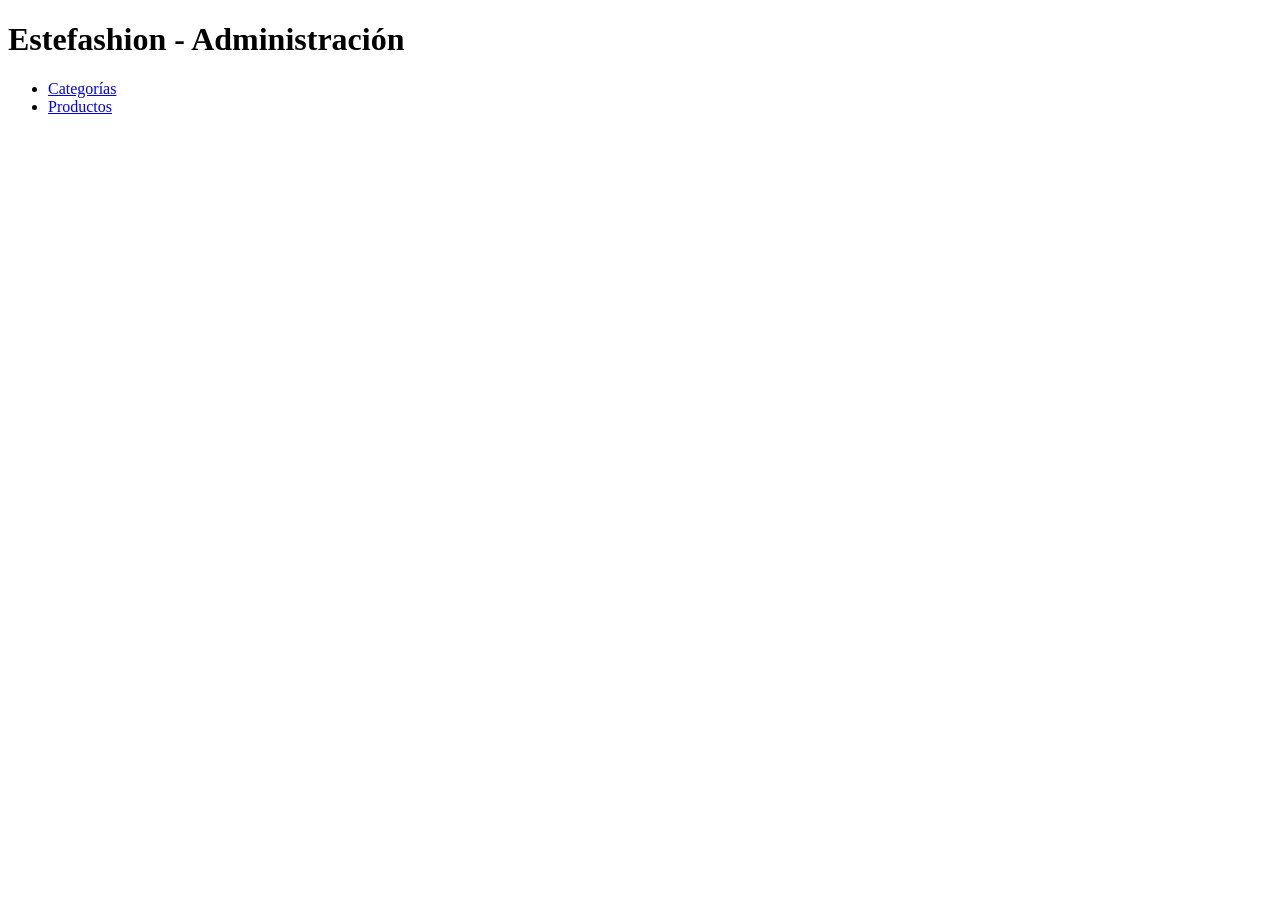
<file: target/classes/static/admin/index.html>
<!DOCTYPE html>
<html lang="es">
<head>
    <meta charset="UTF-8">
    <meta http-equiv="X-UA-Compatible" content="IE=edge">
    <meta name="viewport" content="width=device-width, initial-scale=1.0">
    <title>Estefashion - Adminstración</title>
</head>
<body>
    <h1>Estefashion - Administración</h1>
    <ul>
    	<li><a href="/adminCategorias">Categorías</a></li>
    	<li><a href="/adminProductos">Productos</a></li>
    </ul>
</body>
</html>
</file>
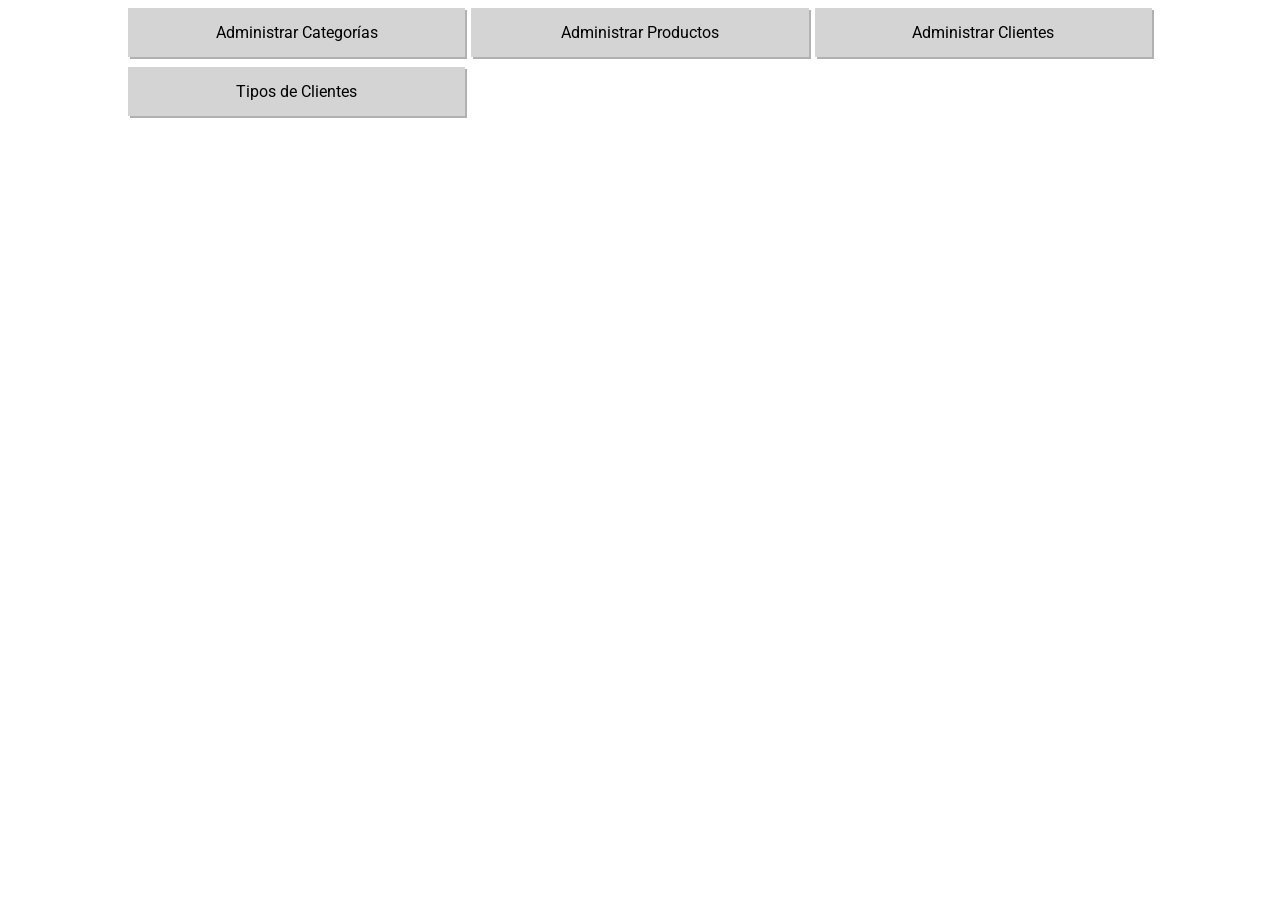
<file: target/classes/static/administracion.html>
<!DOCTYPE html>
<html lang="es">
<head>
    <meta charset="UTF-8">
    <meta http-equiv="X-UA-Compatible" content="IE=edge">
    <meta name="viewport" content="width=device-width, initial-scale=1.0">
    <link rel="stylesheet" href="estilo.css"> 
    <link rel="stylesheet" href="fichas_administracion.css"> 
    <title>Estefashion - Administración</title>
</head>
<body>
	    <main id="main">
        <section class="cards">
            <article class="card">
                <a href="./adminCategorias">Administrar Categorías</a>
            </article>
            <article class="card">
                <a href="./adminProductos">Administrar Productos</a>
            </article>
            <article class="card">
                <a href="">Administrar Clientes</a>
            </article>
            <article class="card">
                <a href="">Tipos de Clientes</a>
            </article>
        </section>
    </main>
</body>
</html>
</file>
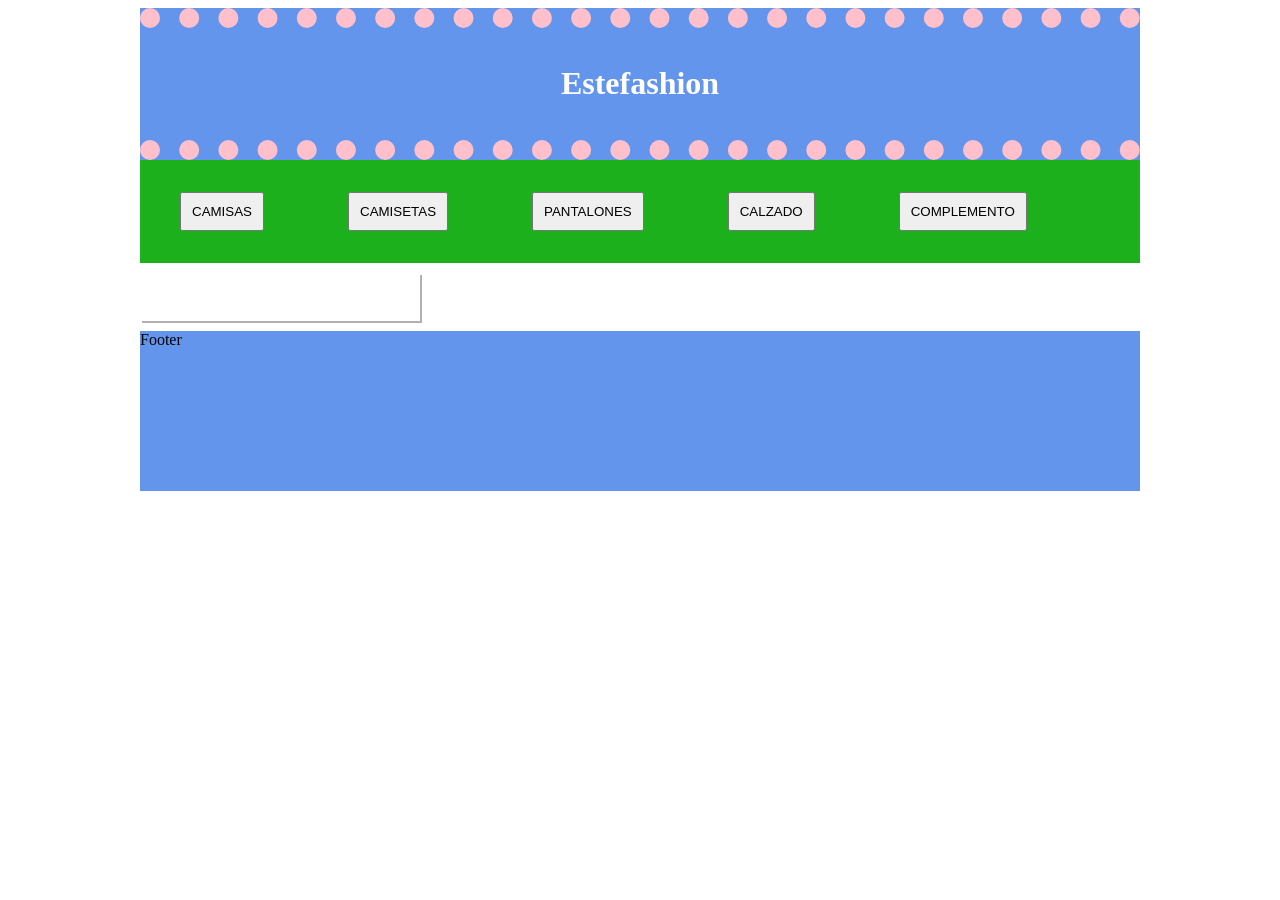
<file: target/classes/templates/principal.html>
<!DOCTYPE html>
<html lang="es">

<head>
	<meta charset="UTF-8">
	<meta http-equiv="X-UA-Compatible" content="IE=edge">
	<meta name="viewport" content="width=device-width, initial-scale=1.0">
	<title>Estefashion</title>
	<style>
		#contenedor {
			width: 1000px;
			margin: auto;
		}

		header {
			width: 100%;
			background-color: cornflowerblue;
			color: white;
			text-align: center;
			padding: 1em 0 1em 0;
			border: 20px;
			border-style: dotted none dotted none;
			border-color: pink;
		}

		nav {
			width: 100%;
			background-color: rgb(29, 176, 29);
			padding-top: 1em;
			padding-bottom: 1em;
		}

		nav ul li {
			display: inline;
		}

		nav button {
			padding: 10px;
			margin-right: 80px;
		}

		footer {
			width: 100%;
			background-color: cornflowerblue;
			height: 10em;
		}

		main {
			margin-top: 10px;
		}

		.cards {
			display: flex;
			flex-wrap: wrap;
			justify-content: space-between;
			/* Ajusta con espacio entre fichas */
		}

		.card {
			flex: 0 1 25%;
			/* 0-flex-grow (crece) 1-flex-shrink (encoge) flex-basics (tamaño) */
			margin-bottom: 10px;
			margin-right: 2px;
			padding: 15px;
			box-shadow: 2px 2px rgba(100, 100, 100, 0.5);
		}
		.card img {
			width: 100%;
		}
		.nombre-producto {
			width: 100%;
			text-align: center;
		}
		.precio-producto {
			width: 100%;
			text-align: center;
			font-weight: bold;
		}
	</style>
</head>

<body>
	<div id="contenedor">
		<header>
			<h1>Estefashion</h1>
		</header>
		<nav>
			<ul>
				<li><button>CAMISAS</button></li>
				<li><button>CAMISETAS</button></li>
				<li><button>PANTALONES</button></li>
				<li><button>CALZADO</button></li>
				<li><button>COMPLEMENTO</button></li>
			</ul>
		</nav>
		<main>
			<section class="cards">
				<div class="card" th:each="producto: ${listado_productos}">
					<div>
						<img th:src="${producto.imagen}"/>
					</div>
					<div class="nombre-producto" style="font-size:1.5em">
						<span th:text="${producto.nombre}"></span>
					</div>
					<div class="nombre-producto" style="font-size:0.7em; color:#888">
						<span th:text="${producto.descripcion}"></span>
					</div>
					<div class="precio-producto">
						<span th:text="${producto.pvp}+€"></span>
					</div>
				</div>
			</section>
		</main>
		<footer>Footer</footer>
	</div>
</body>

</html>
</file>
<file: target/classes/static/estilo.css>
@import url('https://fonts.googleapis.com/css2?family=Roboto&display=swap');

body {
	font-family: 'Roboto', sans-serif;
}

#principal {
	width:1000px;
	margin:auto;
}

.derecha {
	text-align:right;
}

#tabla-productos {
	width:100%;
}

td {
	background-color:rgb(214, 214, 214);
	color:black;
	font-size:0.8em;
	padding:4px;
}
tr:nth-child(odd){
	background-color: lime;
}

input {
	padding:10px;
	margin-top:10px;
}

#bCrear {
	background-color:orange;
	color:white;
	width:100%;
	padding:20px;
}
</file>
<file: target/classes/static/fichas_administracion.css>
#main {
    width: 1024px;
    margin: auto;
}
.cards {
    display: flex;
    flex-wrap: wrap;
    justify-content: space-between;/* Ajusta con espacio entre fichas */
 }
  
 .card {
     flex: 0 1 30%; /* 0-flex-grow (crece) 1-flex-shrink (encoge) flex-basics (tama�o) */
     margin-bottom: 10px;
     padding: 15px;
     background-color: rgb(212, 212, 212);
     box-shadow: 2px 2px rgba(100, 100, 100, 0.5);
     text-align:center;
}

 .card a{
 	text-decoration: None;
 	color:black;
 }

.card:hover {
	background-color: rgb(150,150,150);
}
</file>
